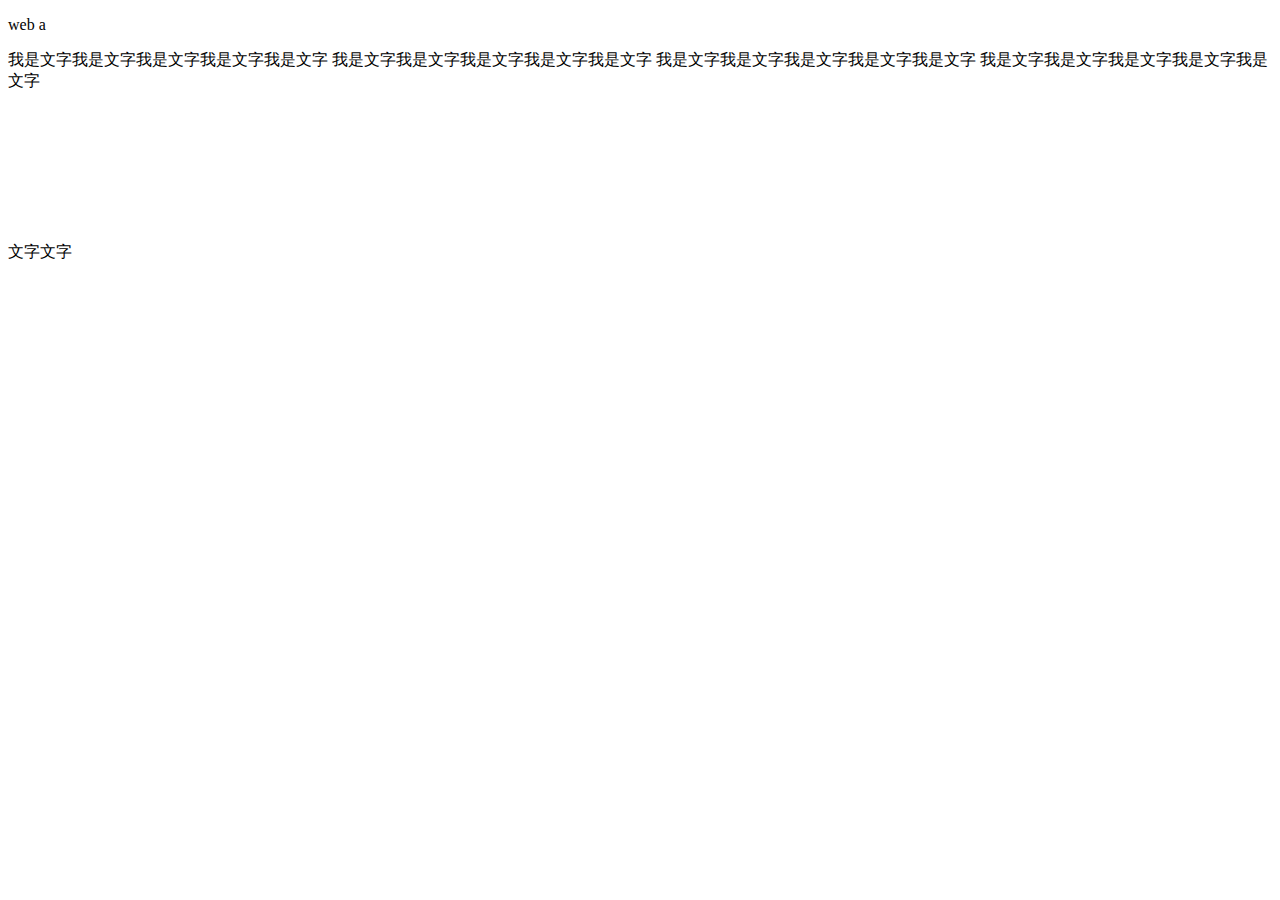
<file: index/Awork.html>
<!DOCTYPE html>
<html lang="zh-Hant-TW" class="wide wow-animation">
<head>
<title></title>

</head>
<body>


<p>web a</p>
<section>
    <div class="blockA">
        <span>我是文字我是文字我是文字我是文字我是文字</span>
        <span>我是文字我是文字我是文字我是文字我是文字</span>
        <span>我是文字我是文字我是文字我是文字我是文字</span>
        <span>我是文字我是文字我是文字我是文字我是文字</span>
        <p style="margin-top:150px">文字文字</p>
    </div>
</section>

</body>
</html>
</file>
